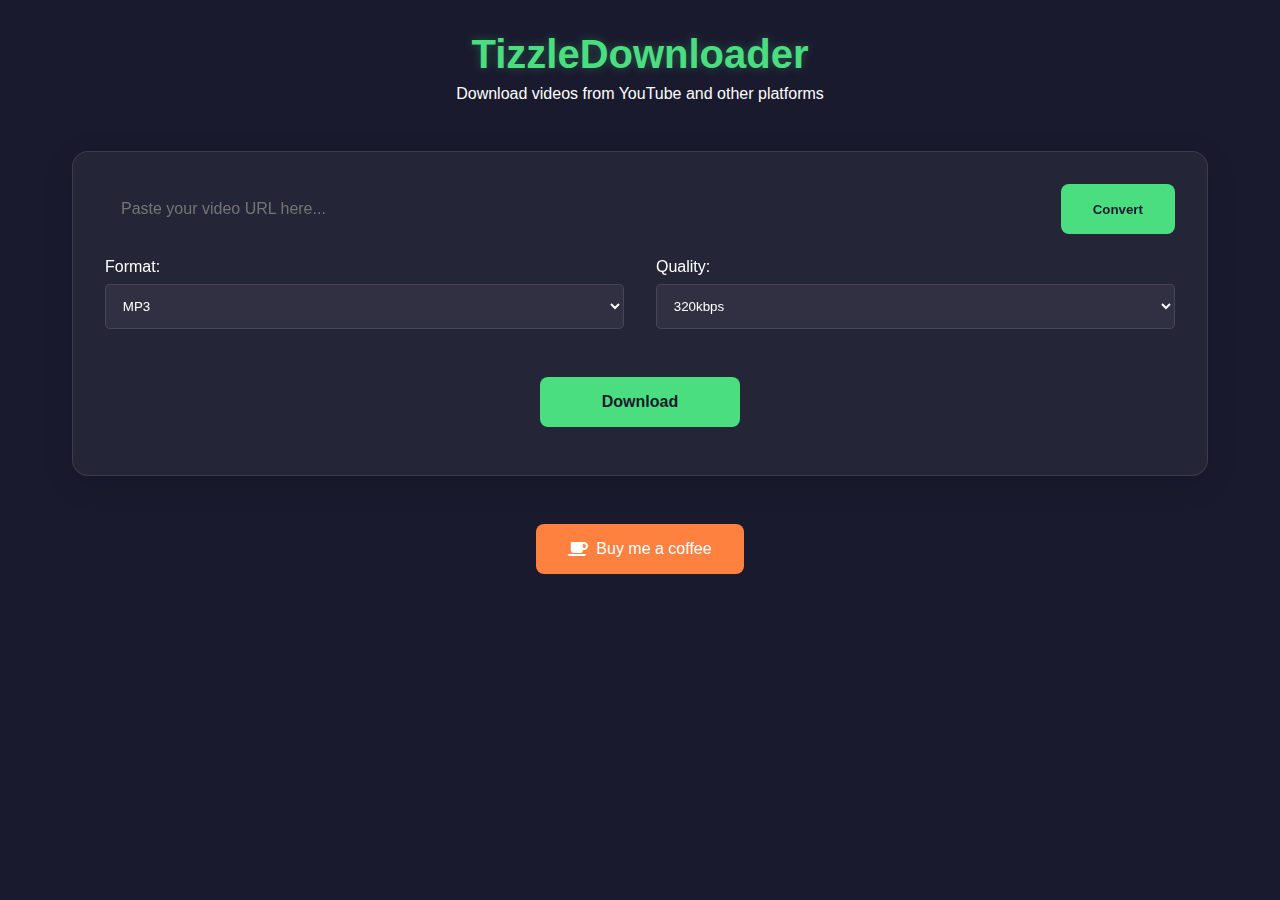
<file: index.html>
<!DOCTYPE html>
<html lang="en">
<head>
    <meta charset="UTF-8">
    <meta name="viewport" content="width=device-width, initial-scale=1.0">
    <title>TizzleDownloader - Video & Audio Downloader</title>
    <link rel="stylesheet" href="static/css/style.css">
    <link rel="stylesheet" href="https://cdnjs.cloudflare.com/ajax/libs/font-awesome/6.0.0/css/all.min.css">
    <link rel="icon" type="image/svg+xml" href="public/favicon.svg">
</head>
<body>
    <div class="container">
        <header>
            <h1>TizzleDownloader</h1>
            <p>Download videos from YouTube and other platforms</p>
        </header>

        <div class="converter-box">
            <div class="url-input">
                <input type="text" id="videoUrl" placeholder="Paste your video URL here...">
                <button id="convertBtn">Convert</button>
            </div>

            <div class="options">
                <div class="format-select">
                    <label>Format:</label>
                    <select id="format">
                        <option value="mp3">MP3</option>
                        <option value="mp4">MP4</option>
                    </select>
                </div>
                <div class="quality-select">
                    <label>Quality:</label>
                    <select id="quality">
                        <option value="320">320kbps</option>
                        <option value="256">256kbps</option>
                        <option value="128">128kbps</option>
                    </select>
                </div>
            </div>

            <div class="loading-animation hidden">
                <div class="spinner"></div>
                <p>Converting...</p>
            </div>

            <div class="download-section hidden">
                <button id="downloadBtn">Download</button>
            </div>
        </div>

        <div class="donate-section">
            <a href="https://buymeacoffee.com/tizzle?status=1" target="_blank" class="donate-btn">
                <i class="fas fa-coffee"></i> Buy me a coffee
            </a>
        </div>
    </div>
    <script src="static/js/main.js"></script>
</body>
</html>
</file>
<file: static/css/style.css>
:root {
    --primary-color: #1a1a2e;
    --secondary-color: #16213e;
    --accent-color: #4ade80;
    --text-color: #ffffff;
    --card-bg: rgba(255, 255, 255, 0.05);
    --error-color: #ff4e4e;
    --success-color: #4ade80;
}

* {
    margin: 0;
    padding: 0;
    box-sizing: border-box;
}

body {
    margin: 0;
    padding: 0;
    background-color: var(--primary-color);
    color: var(--text-color);
    font-family: 'Segoe UI', Tahoma, Geneva, Verdana, sans-serif;
    min-height: 100vh;
    position: relative;
    overflow-x: hidden;
}

.background-animation {
    position: fixed;
    top: 0;
    left: 0;
    width: 100%;
    height: 100%;
    z-index: -1;
    background: linear-gradient(45deg, var(--primary-color), var(--secondary-color));
    opacity: 0.8;
}

.background-animation::after {
    content: '';
    position: absolute;
    top: 0;
    left: 0;
    width: 200%;
    height: 200%;
    background: repeating-linear-gradient(
        45deg,
        rgba(255, 255, 255, 0.05) 0px,
        rgba(255, 255, 255, 0.05) 1px,
        transparent 1px,
        transparent 10px
    );
    animation: backgroundMove 15s linear infinite;
}

@keyframes backgroundMove {
    0% { transform: translate(-50%, -50%) rotate(0deg); }
    100% { transform: translate(-50%, -50%) rotate(360deg); }
}

.container {
    max-width: 1200px;
    margin: 0 auto;
    padding: 2rem;
}

header {
    text-align: center;
    margin-bottom: 3rem;
    animation: fadeInDown 0.8s ease-out;
}

.logo {
    font-size: 3rem;
    color: var(--accent-color);
    margin-bottom: 1rem;
    animation: pulse 2s infinite;
}

header h1 {
    color: var(--accent-color);
    font-size: 2.5rem;
    margin-bottom: 0.5rem;
    text-shadow: 0 0 10px rgba(74, 222, 128, 0.3);
}

.converter-box {
    background-color: var(--card-bg);
    padding: 2rem;
    border-radius: 1rem;
    backdrop-filter: blur(10px);
    box-shadow: 0 8px 32px rgba(0, 0, 0, 0.1);
    animation: fadeInUp 0.8s ease-out;
    border: 1px solid rgba(255, 255, 255, 0.1);
}

.url-input {
    display: flex;
    gap: 1rem;
    margin-bottom: 1.5rem;
}

.input-wrapper {
    flex: 1;
    position: relative;
    display: flex;
    align-items: center;
    background-color: rgba(255, 255, 255, 0.05);
    border-radius: 0.5rem;
    padding: 0 1rem;
}

.input-wrapper i {
    color: var(--accent-color);
}

input[type="text"] {
    flex: 1;
    padding: 1rem;
    border: none;
    background: none;
    color: var(--text-color);
    font-size: 1rem;
    outline: none;
}

button {
    padding: 1rem 2rem;
    border: none;
    border-radius: 0.5rem;
    background-color: var(--accent-color);
    color: var(--primary-color);
    font-weight: bold;
    cursor: pointer;
    transition: all 0.3s ease;
    display: flex;
    align-items: center;
    gap: 0.5rem;
}

button:hover {
    transform: translateY(-2px);
    box-shadow: 0 5px 15px rgba(74, 222, 128, 0.3);
}

.options {
    display: flex;
    gap: 2rem;
    margin-bottom: 1.5rem;
}

.format-select, .quality-select {
    flex: 1;
}

label {
    display: flex;
    align-items: center;
    gap: 0.5rem;
    margin-bottom: 0.5rem;
}

select {
    width: 100%;
    padding: 0.8rem;
    border-radius: 0.3rem;
    background-color: rgba(255, 255, 255, 0.05);
    color: var(--text-color);
    border: 1px solid rgba(255, 255, 255, 0.1);
    outline: none;
    cursor: pointer;
}

.conversion-status {
    background-color: rgba(255, 255, 255, 0.05);
    border-radius: 1rem;
    padding: 1.5rem;
    margin: 2rem 0;
    border: 1px solid rgba(255, 255, 255, 0.1);
}

.status-wrapper {
    margin-bottom: 1rem;
}

.file-info {
    background-color: rgba(255, 255, 255, 0.05);
    border-radius: 0.5rem;
    padding: 1rem;
    margin-top: 1rem;
}

.file-info p {
    margin: 0.5rem 0;
    font-size: 0.9rem;
    color: rgba(255, 255, 255, 0.8);
}

.video-title {
    font-weight: bold;
    color: var(--accent-color);
}

.progress-bar {
    height: 8px;
    background-color: rgba(255, 255, 255, 0.1);
    border-radius: 4px;
    overflow: hidden;
    margin-bottom: 1rem;
}

.progress {
    height: 100%;
    background-color: var(--accent-color);
    width: 0%;
    transition: width 0.3s ease;
}

.status-text {
    display: flex;
    justify-content: space-between;
    font-size: 0.9rem;
    color: rgba(255, 255, 255, 0.8);
}

.features-section {
    display: grid;
    grid-template-columns: repeat(auto-fit, minmax(250px, 1fr));
    gap: 2rem;
    margin: 3rem 0;
    animation: fadeInUp 1s ease-out;
}

.feature-card {
    background-color: var(--card-bg);
    padding: 2rem;
    border-radius: 1rem;
    text-align: center;
    backdrop-filter: blur(10px);
    border: 1px solid rgba(255, 255, 255, 0.1);
    transition: transform 0.3s ease;
}

.feature-card:hover {
    transform: translateY(-5px);
}

.feature-card i {
    font-size: 2rem;
    color: var(--accent-color);
    margin-bottom: 1rem;
}

.donate-section {
    text-align: center;
    margin-top: 3rem;
}

.donate-btn {
    display: inline-flex;
    align-items: center;
    gap: 0.5rem;
    padding: 1rem 2rem;
    background-color: #ff813f;
    color: white;
    text-decoration: none;
    border-radius: 0.5rem;
    transition: all 0.3s ease;
}

.donate-btn:hover {
    transform: translateY(-2px);
    box-shadow: 0 5px 15px rgba(255, 129, 63, 0.3);
}

.hidden {
    display: none;
}

@keyframes fadeInDown {
    from {
        opacity: 0;
        transform: translateY(-20px);
    }
    to {
        opacity: 1;
        transform: translateY(0);
    }
}

@keyframes fadeInUp {
    from {
        opacity: 0;
        transform: translateY(20px);
    }
    to {
        opacity: 1;
        transform: translateY(0);
    }
}

@keyframes pulse {
    0% { transform: scale(1); }
    50% { transform: scale(1.05); }
    100% { transform: scale(1); }
}

/* Mobile Responsiveness */
@media (max-width: 768px) {
    .container {
        padding: 1rem;
    }

    .url-input {
        flex-direction: column;
    }

    .options {
        flex-direction: column;
        gap: 1rem;
    }

    .feature-card {
        padding: 1.5rem;
    }

    .download-section {
        flex-direction: column;
        align-items: stretch;
    }

    .download-section button {
        max-width: none;
    }
}

/* Update the download section styling */
.download-section {
    display: flex;
    gap: 1rem;
    justify-content: center;
    margin-top: 2rem;
    padding: 1rem;
}

.download-section button {
    flex: 1;
    max-width: 200px;
    padding: 1rem;
    display: flex;
    align-items: center;
    justify-content: center;
    gap: 0.5rem;
    font-size: 1rem;
    transition: all 0.3s ease;
}

#downloadBtn {
    background-color: var(--accent-color);
    color: var(--primary-color);
}

#convertNewBtn {
    background-color: rgba(255, 255, 255, 0.1);
    color: var(--text-color);
    border: 1px solid rgba(255, 255, 255, 0.2);
}

#downloadBtn:hover {
    background-color: var(--accent-color);
    transform: translateY(-2px);
    box-shadow: 0 5px 15px rgba(74, 222, 128, 0.3);
}

#convertNewBtn:hover {
    background-color: rgba(255, 255, 255, 0.15);
    transform: translateY(-2px);
    box-shadow: 0 5px 15px rgba(255, 255, 255, 0.1);
}
</file>
